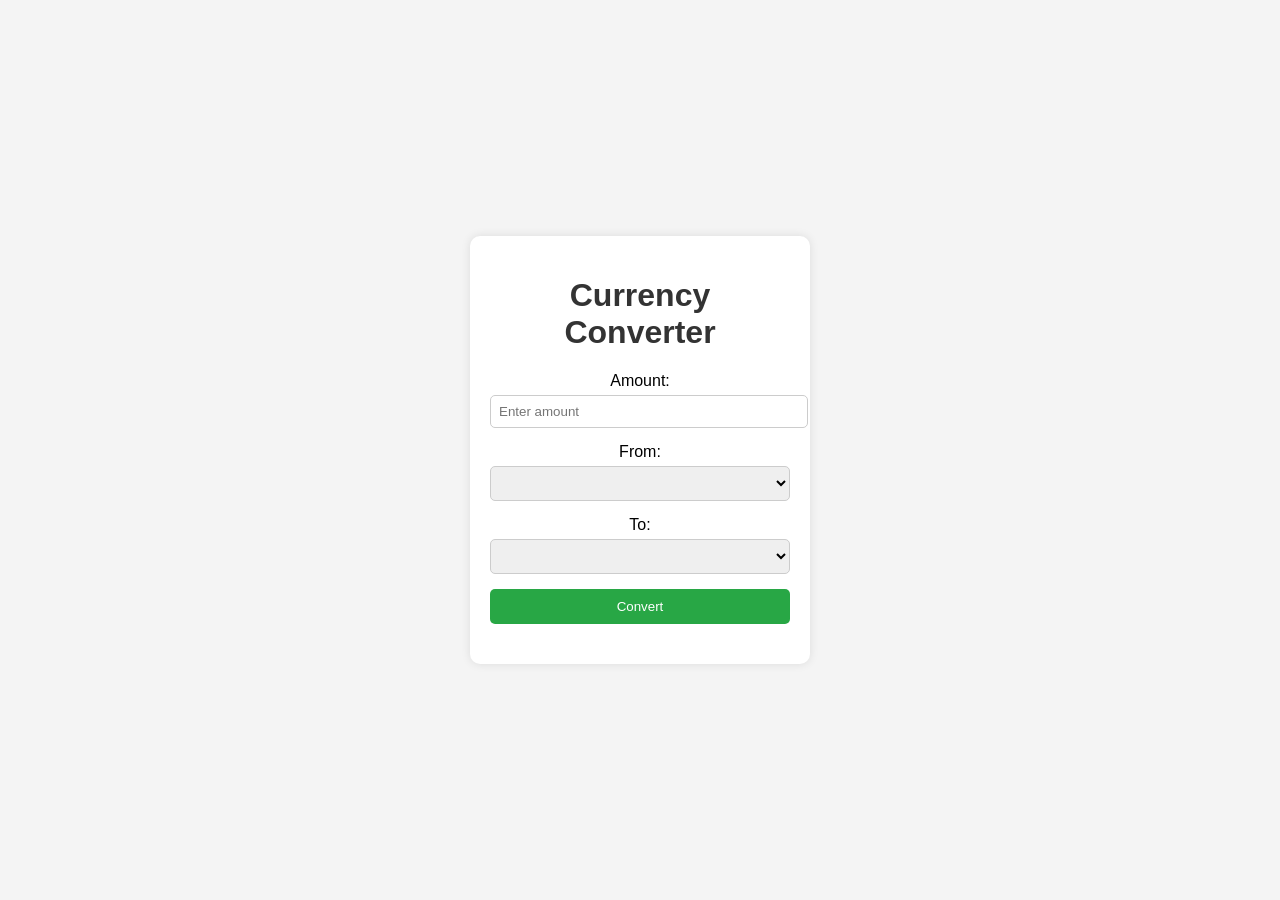
<file: Kasine_R_S_2361022/index.html>
<!DOCTYPE html>
<html lang="en">
<head>
    <meta charset="UTF-8">
    <meta name="viewport" content="width=device-width, initial-scale=1.0">
    <title>Currency Converter</title>
    <link rel="stylesheet" href="style.css">
</head>
<body>
    <div class="container">
        <h1>Currency Converter</h1>
        <form id="converter-form">
            <div class="input-group">
                <label for="amount">Amount:</label>
                <input type="number" id="amount" placeholder="Enter amount" required>
            </div>
            <div class="input-group">
                <label for="from-currency">From:</label>
                <select id="from-currency"></select>
            </div>
            <div class="input-group">
                <label for="to-currency">To:</label>
                <select id="to-currency"></select>
            </div>
            <button type="submit">Convert</button>
        </form>
        <div id="result"></div>
    </div>
    <script src="app.js"></script>
</body>
</html>
</file>
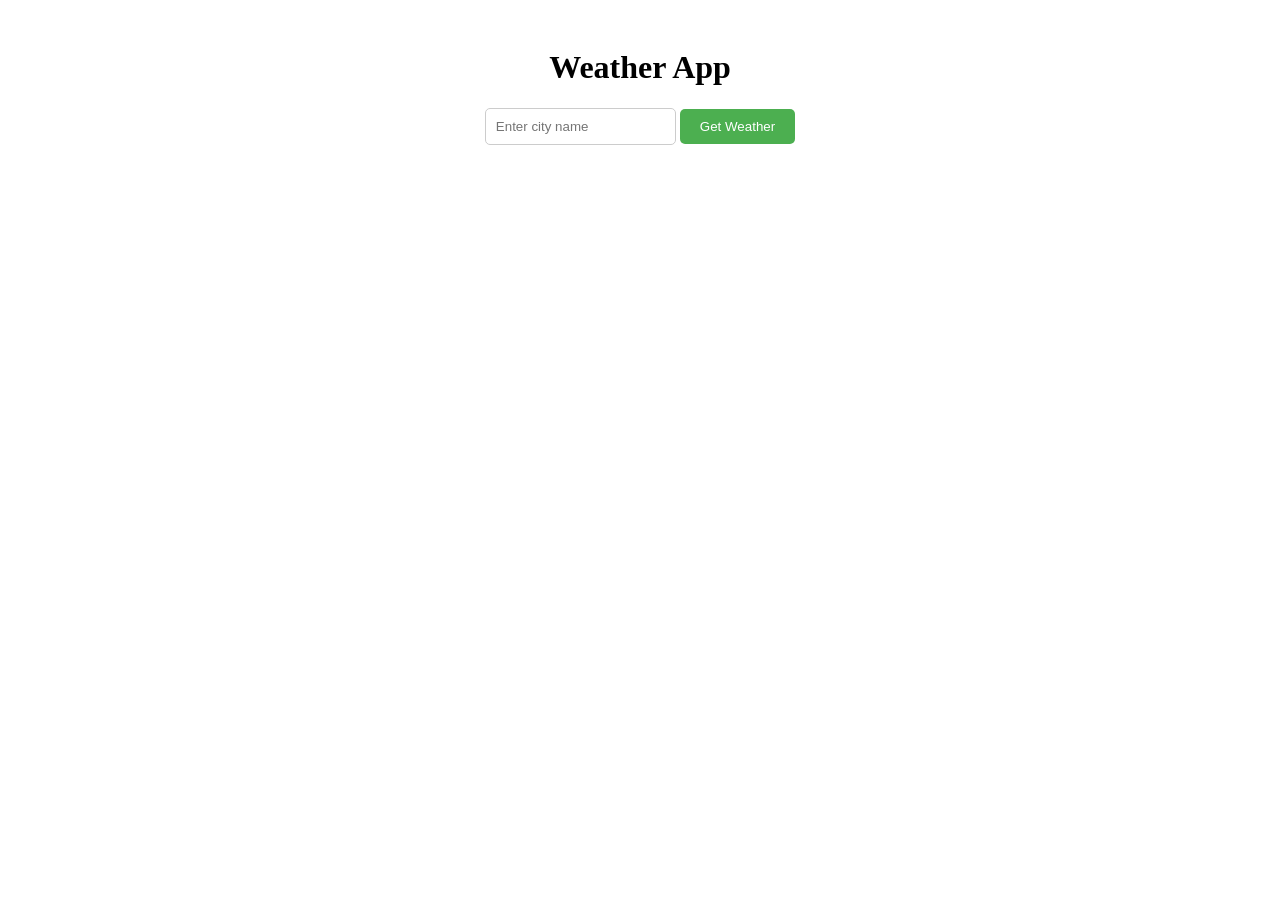
<file: Naveen_2362521/index.html>
<!DOCTYPE html>
<html>
<head>
    <title>Weather App</title>
    <link rel="stylesheet" href="style.css">
</head>
<body>
    <div id="weather-container">
        <h1>Weather App</h1>
        <input type="text" id="city-input" placeholder="Enter city name">
        <button id="fetch-weather">Get Weather</button>
        <div id="weather-info">
            <p id="city"></p>
            <p id="description"></p>
            <p id="temperature"></p>
            <p id="humidity"></p>
        </div>
    </div>
    <script src="script.js"></script>
</body>
</html>
</file>
<file: Kasine_R_S_2361022/style.css>
body {
    font-family: Arial, sans-serif;
    background-color: #f4f4f4;
    display: flex;
    justify-content: center;
    align-items: center;
    height: 100vh;
    margin: 0;
}

.container {
    background-color: white;
    padding: 20px;
    border-radius: 10px;
    box-shadow: 0px 0px 10px rgba(0, 0, 0, 0.1);
    width: 300px;
    text-align: center;
}

h1 {
    color: #333;
}

.input-group {
    margin: 15px 0;
}

label {
    display: block;
    margin-bottom: 5px;
}

input, select {
    width: 100%;
    padding: 8px;
    border: 1px solid #ccc;
    border-radius: 5px;
}

button {
    width: 100%;
    padding: 10px;
    background-color: #28a745;
    color: white;
    border: none;
    border-radius: 5px;
    cursor: pointer;
}

button:hover {
    background-color: #218838;
}

#result {
    margin-top: 20px;
    font-size: 18px;
    color: #333;
}
</file>
<file: Naveen_2362521/style.css>
#weather-container {
    text-align: center;
    padding: 20px;
}

#city-input {
    padding: 10px;
    border: 1px solid #ccc;
    border-radius: 5px;
}

#fetch-weather {
    padding: 10px 20px;
    background-color: #4CAF50;
    color: white;
    border: none;
    border-radius: 5px;
    cursor: pointer;
}

#weather-info p {
    margin: 10px 0;
}
</file>
